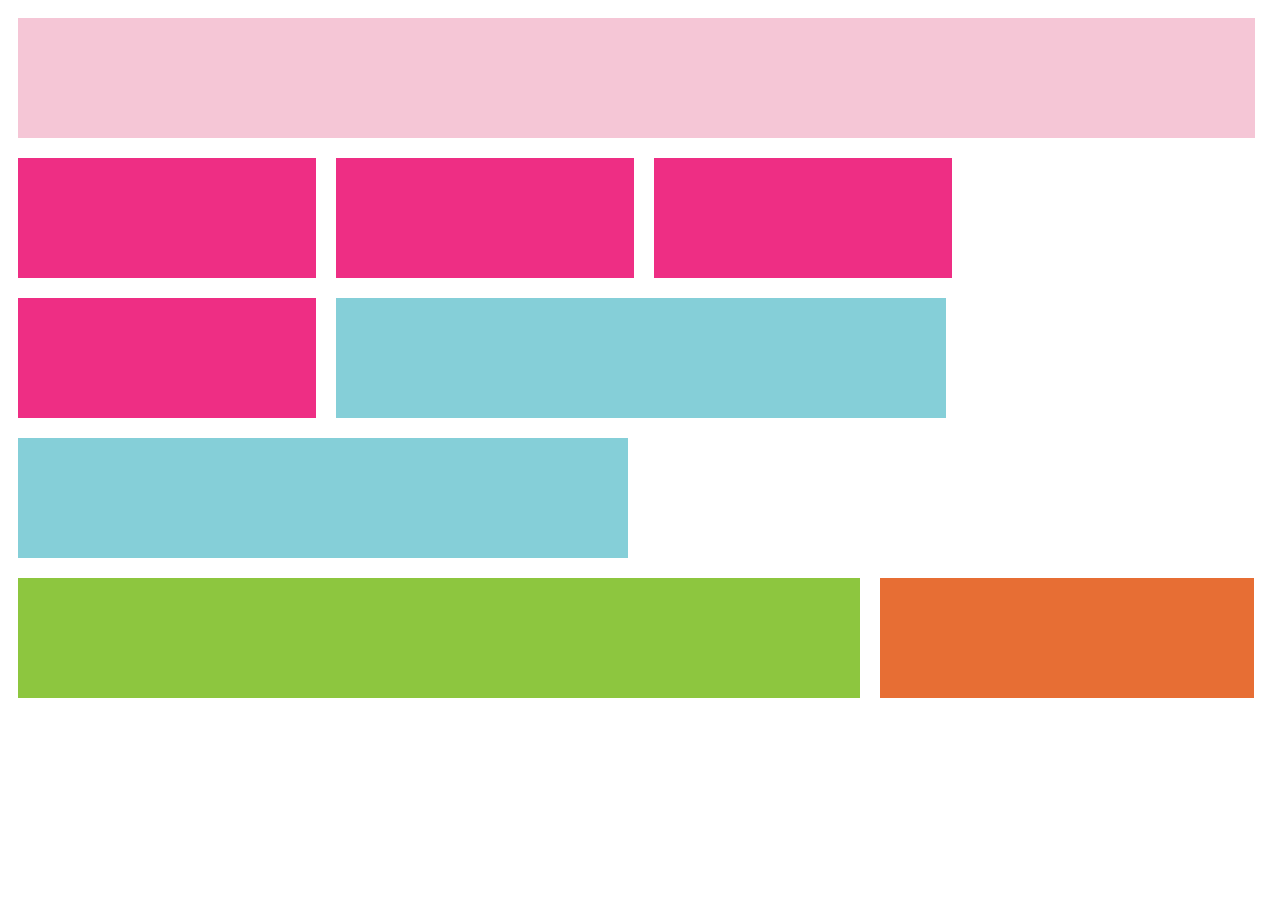
<file: week5/index.html>
<!doctype html> <html>
    
    <head>
        <meta charset= "UTF-8">
        <meta name="viewport" content="width=device-width, initial-scale=1.0">
        <link rel="stylesheet" href="styles.css"/>
        <title>Responsive Web Design</title>
    </head>
        <body> 
            <div class="section">
                <div class= "pink"></div>
            </div>
            <div class="section">
                <div class= "purple"></div>
                <div class= "purple"></div>
                <div class= "purple"></div>
                <div class= "purple"></div>
                
            </div>
        <div class="section"></div>
            <div class= "aqua"></div>
            <div class= "aqua"></div>
            
        </div>
        <div class="section">
            <div class= "green"></div>
        </div>
        <div class="section"></div>
        <div class= "orange"></div>
      </div>          
    </body>
</html>
</file>
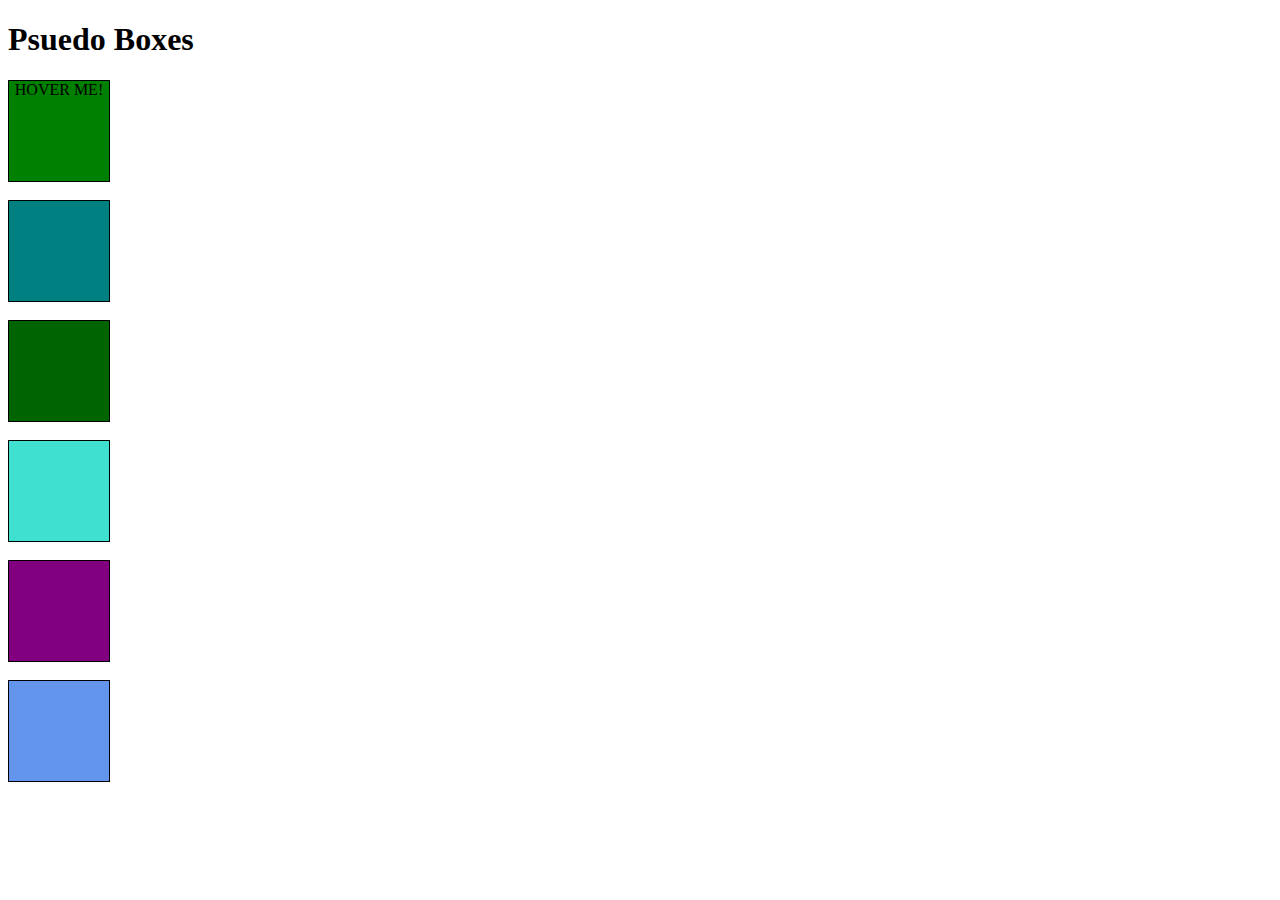
<file: week6/index.html>
<!DOCTYPE html>
<html lang="en">
<head>
    <meta charset="UTF-8">
    <meta name="viewport" content="width=device-width, initial-scale=1.0">
    <title>Psuedo Classes</title>
    <link rel= "stylesheet" href= "styles.css">
</head>
<h1>Psuedo Boxes</h1>

<div id="box">hover me!</div>
<br>
<div id="box2"></div>
<br>
<div id="box3" name=></div>
<br>
<div id="box4"></div>
<br>
<div id="box5"></div>
<br>
<div id="box6"></div>


<body>
    
</body>
</html>
</file>
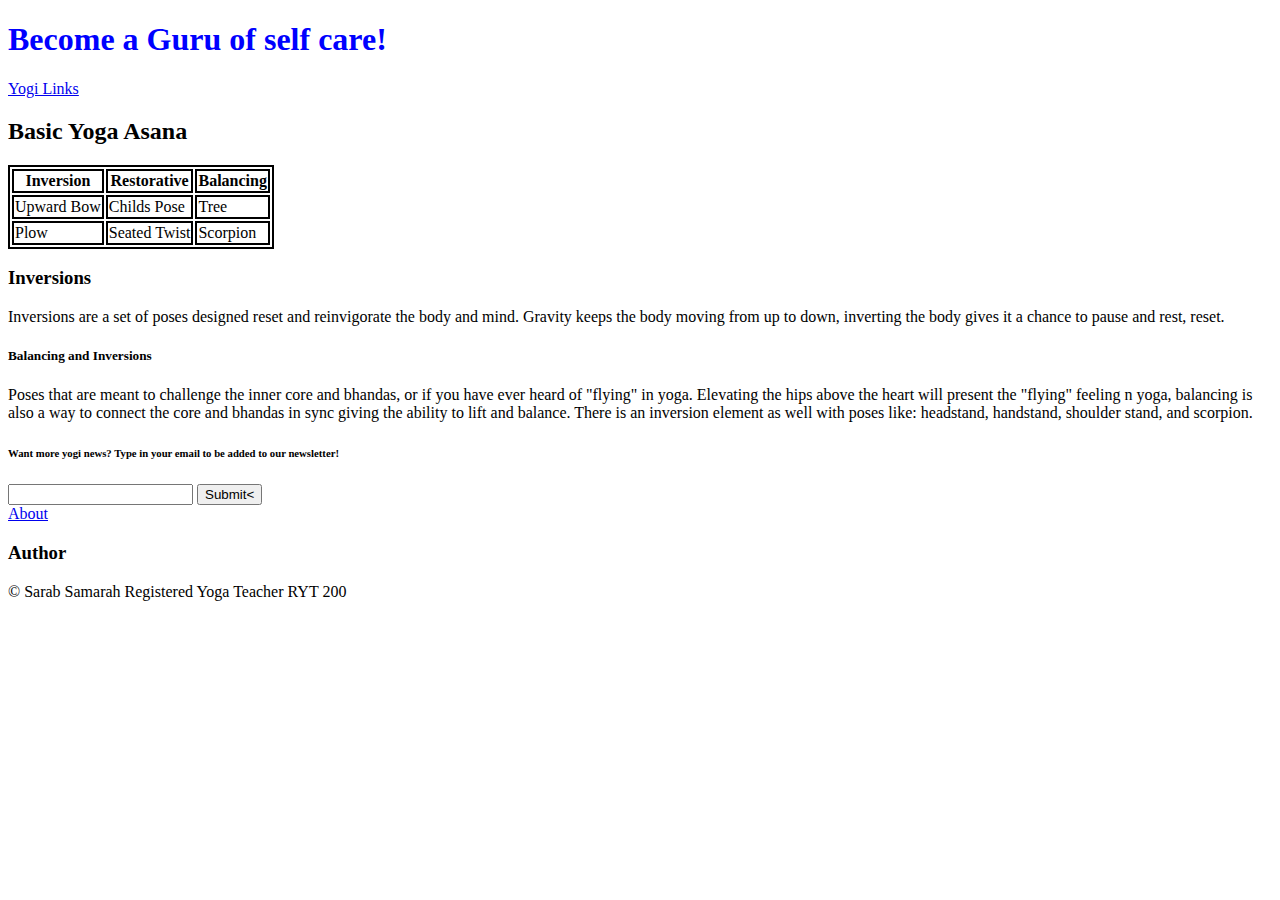
<file: week3/PP_index.html>
<!DOCTYPE html>

<head>
    <title>HTML5 Semantics</title>
    <link rel="stylesheet" href= "styling.css"/>
</head>

<body>
    <header>
        <h1>Become a Guru of self care!</h1>
    </header>
    <nav>
        <a href= "https://thegrittyyogi.wordpress.com/"> Yogi Links</a>  <!-- Remove the <p> and add links -->
        </nav>
    <main>
        <h2>Basic Yoga Asana</h2>
        <table>
            <thead>
                <th>Inversion</th>
                <th>Restorative</th>
                <th>Balancing</th>
                <tbody>
                    <tr>
                        <td>Upward Bow</td>
                        <td>Childs Pose</td>
                        <td>Tree</td>
                     </tr>
                    <tr>
                        <td>Plow</td>
                        <td>Seated Twist</td>
                        <td>Scorpion</td>
                    </tr>
                </tbody>
            </thead>
        </table>
        <article>
            <h3>Inversions</h3>
            <p>Inversions are a set of poses designed reset and reinvigorate the body and mind.  Gravity keeps the body moving from up to down, inverting the body gives it a chance to pause and rest, reset.</p>
        </article>
        <aside>
            <h5>Balancing and Inversions</h5>
            <p>Poses that are meant to challenge the inner core and bhandas, or if you have ever heard of "flying" in yoga. Elevating the hips above the heart will present the "flying" feeling n yoga, balancing is also a way to connect the core and bhandas in sync giving the ability to lift and balance.  There is an inversion element as well with poses like: headstand, handstand, shoulder stand, and scorpion.</p>
        </aside>
        <form>
            <h6>Want more yogi news? Type in your email to be added to our newsletter!</h6>
            <input type = "text"/>
            <button>Submit<</button>
        </form>

        <a href="about.html">About</a>
    </main>
    <footer>
        <h3>Author</h3>
        <p>&copy; Sarab Samarah Registered Yoga Teacher RYT 200</p>
    </footer>
</body>

</html>
</file>
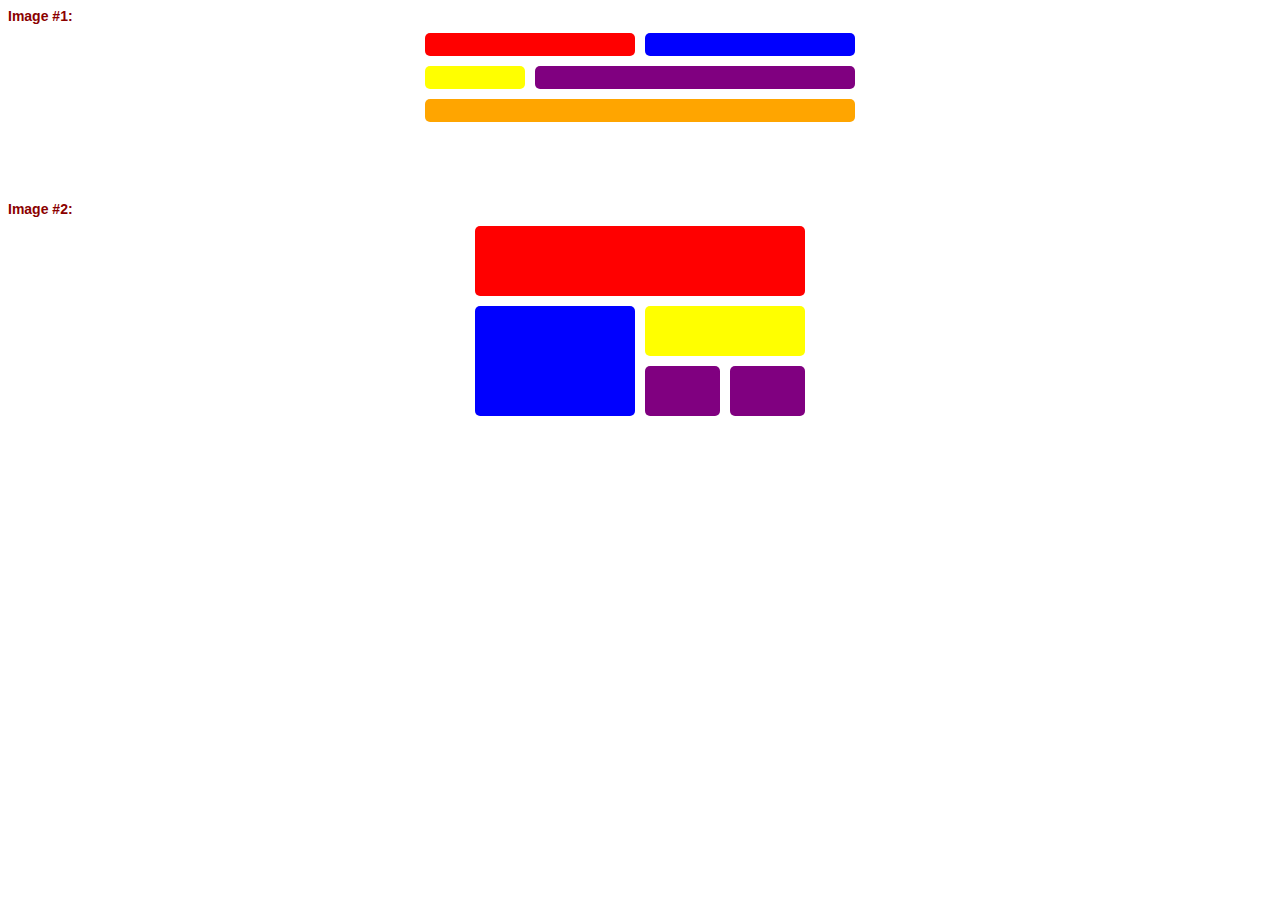
<file: week5/queries.html>
<DOCTYPE!>
    <html>
        <head>
            <title>HTML Queries</title>
            <link rel="stylesheet" href="styles2.css">
        </head>
        <body>
            <!--image1-->
            <h1>Image #1:</h1>
            <div id="grid-container">
                <header id="header">red</header>
                <section id="blue">blue</section>
                <main id="main">yellow</main>
                <section id="purple">purple</section>
                <footer id="footer">orange</footer>
            </div>

            <br>
            <br>
            <br>

           <!--image2-->
           <h1>Image #2:</h1>
            <div id="grid-containertwo">
                <header id="headertwo">red</header>
                <section id="bluetwo">blue</section>
                <main id="maintwo">yellow</main>
                <section id="purpletwo">purple</section>
                <footer id="footertwo">orange</footer>
            </div>
        </body>
    </html>
</file>
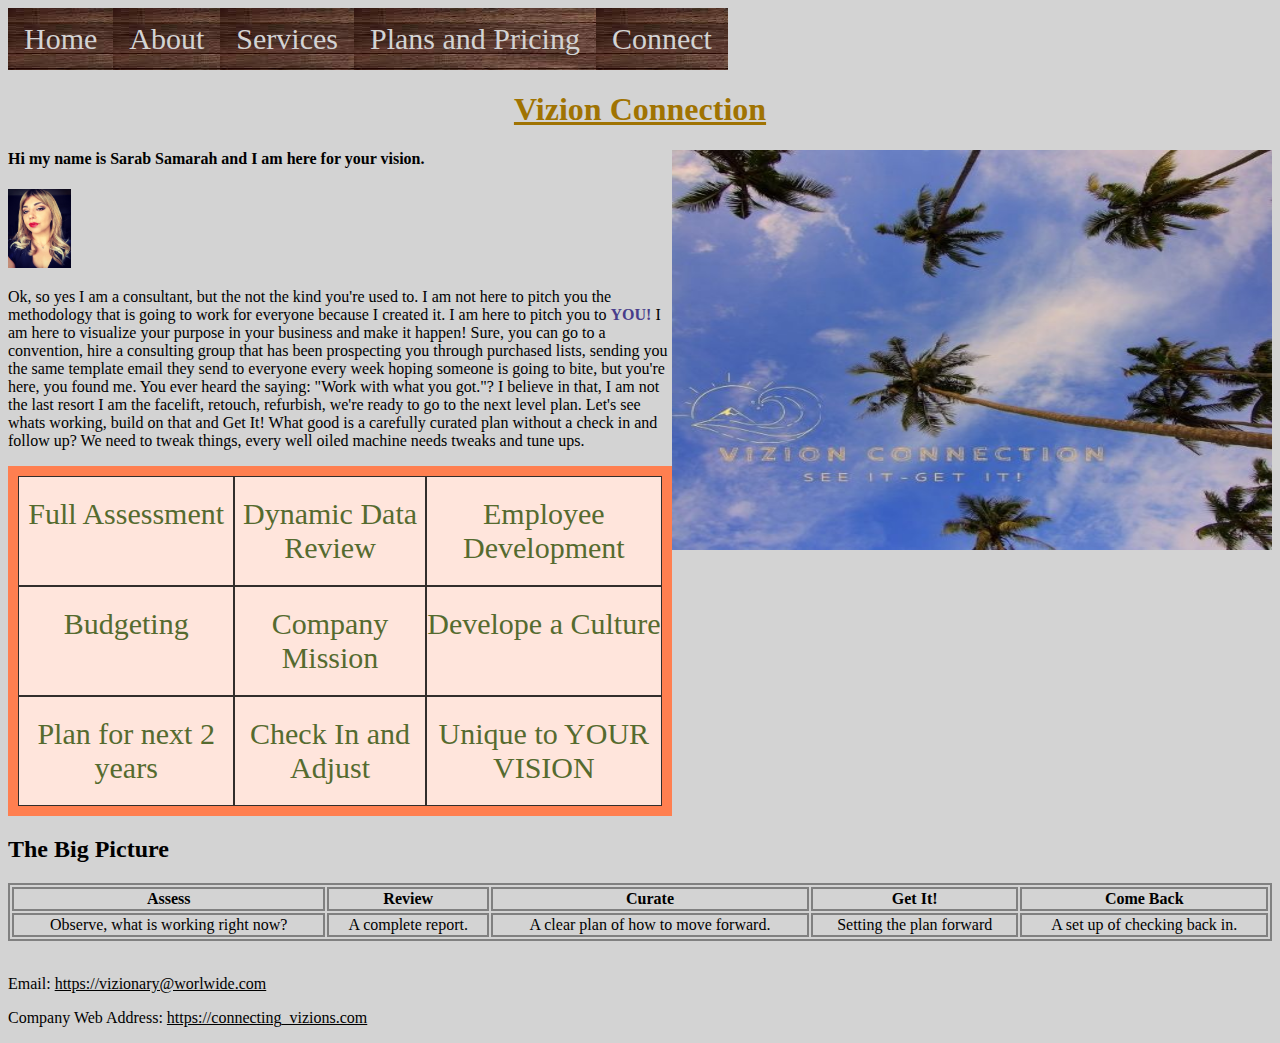
<file: week7/capstone.html>
<!DOCTYPE html>
<html lang="en">
<head>
    <meta charset="UTF-8">
    <meta name="viewport" content="width=device-width, initial-scale=1.0">
    <link rel= "stylesheet" href="styles.css">
    <title>Sarab Samarah</title>
</head>
 <ul class="nav-bar">
     <li><a class="active" href=#home>Home</a></li>
     <li><a href="#about">About</a></li>
     <li><a href="#services">Services</a></li>
     <li><a href="plans_price.html">Plans and Pricing</a></li>
     <li><a href="connect.html">Connect</a></li>
 </ul>
 <body>
<h1>Vizion Connection</h1>
<img id="logo" src="Vizion Connection Logo.jpg">


<h4>Hi my name is Sarab Samarah and I am here for your vision.</h4>
<img src="sarab.jpeg">

<p>Ok, so yes I am a consultant, but the not the kind you're used to.  I am not here to pitch you the methodology that is going to work for everyone because I created it.  I am here to pitch you to <span style="color:darkslateblue;font-weight:bolder">YOU!</span>  I am here to visualize your purpose in your business and make it happen! Sure, you can go to a convention, hire a consulting group that has been prospecting you through purchased lists, sending you the same template email they send to everyone every week hoping someone is going to bite, but you're here, you found me.  You ever heard the saying: "Work with what you got."?  I believe in that, I am not the last resort I am the facelift, retouch, refurbish, we're ready to go to the next level plan.  Let's see whats working, build on that and <span>Get It!</span> What good is a carefully curated plan without a check in and follow up?  We need to tweak things, every well oiled machine needs tweaks and tune ups.</p>
<div class="grid-container">
    <div class="grid-item">Full Assessment</div>
    <div class="grid-item">Dynamic Data Review</div>
    <div class="grid-item">Employee Development</div>  
    <div class="grid-item">Budgeting</div>
    <div class="grid-item">Company Mission</div>
    <div class="grid-item">Develope a Culture</div>  
    <div class="grid-item">Plan for next 2 years</div>
    <div class="grid-item">Check In and Adjust</div>
    <div class="grid-item">Unique to YOUR VISION</div>  
  </div>
<div class= "table">

    <h2>The Big Picture</h2>
    <table>
        <thead>
            <th>Assess</th>
            <th>Review</th>
            <th>Curate</th>
            <th>Get It!</th>
            <th>Come Back</th>
            <tbody>
                <tr>
                    <td>Observe, what is working right now?</td>
                    <td>A complete report.</td>
                    <td>A clear plan of how to move forward.</td>
                    <td>Setting the plan forward</td>
                    <td>A set up of checking back in.</td>
                 </tr>
            </tbody>
        </thead>
    </table>
    <br>
   
    <p></p>
    </div>


    
    </div>
    
</body>
<footer>
    <p id="email">Email: <a href='#'>https://vizionary@worlwide.com</a></p>
    <p id="site">Company Web Address: <a href="#">https://connecting_vizions.com</a></p> 
</footer>

</html>
</file>
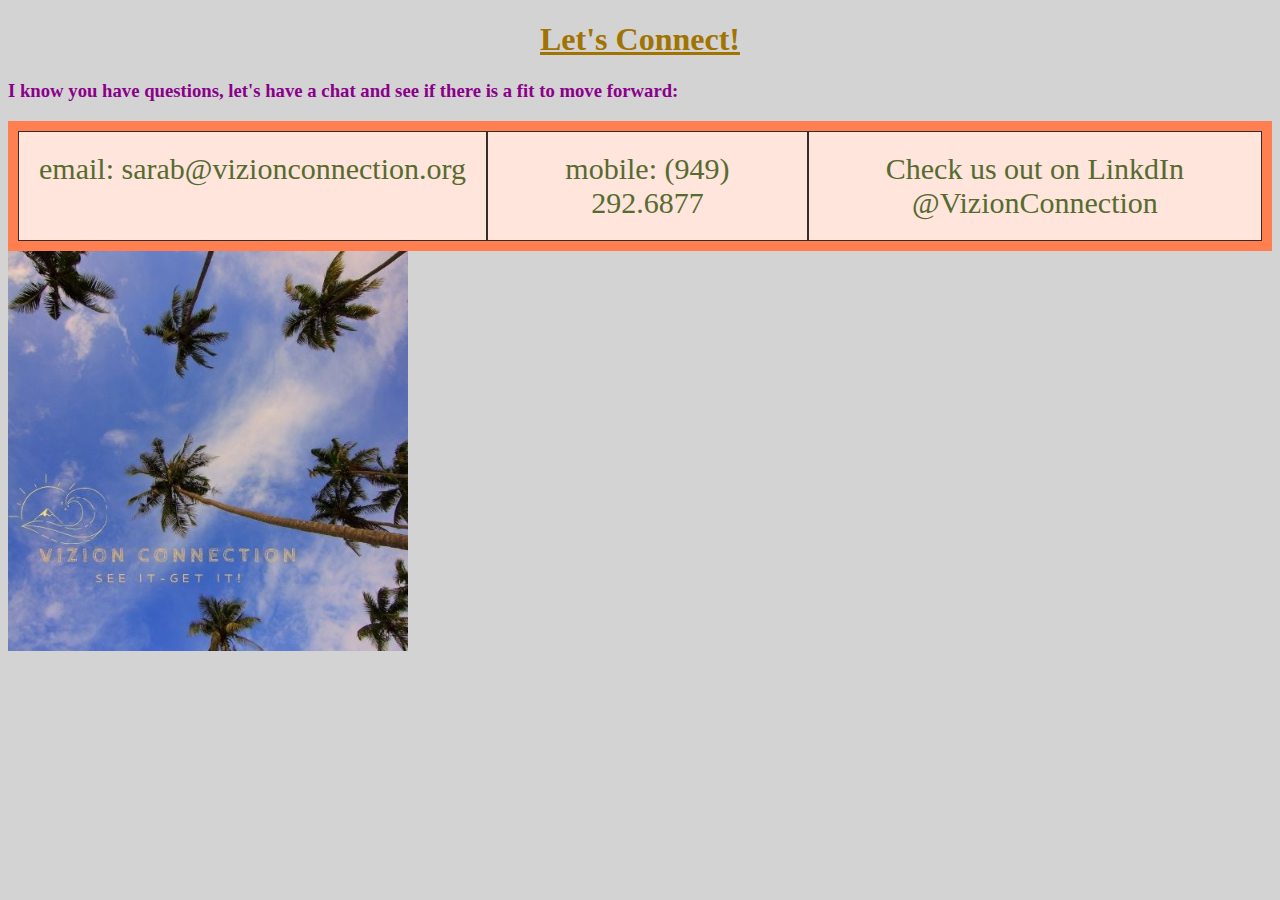
<file: week7/connect.html>
<!DOCTYPE html>
<html lang="en">
<head>
    <meta charset="UTF-8">
    <meta name="viewport" content="width=device-width, initial-scale=1.0">
    <link rel="stylesheet" href="styles.css">
    <title>Connect</title>
</head>
<body>
    <h1>Let's Connect!</h1>
    <h3>I know you have questions, let's have a chat and see if there is a fit to move forward:</h3>
    <div class="grid-containertwo">
        <div class="grid-item">email: sarab@vizionconnection.org</div>
        <div class="grid-item">mobile: (949) 292.6877</div>
        <div class="grid-item">Check us out on LinkdIn @VizionConnection </div>  
    </div>

    <img id="logopic" src="Vizion Connection Logo.jpg">
    
</body>
</html>
</file>
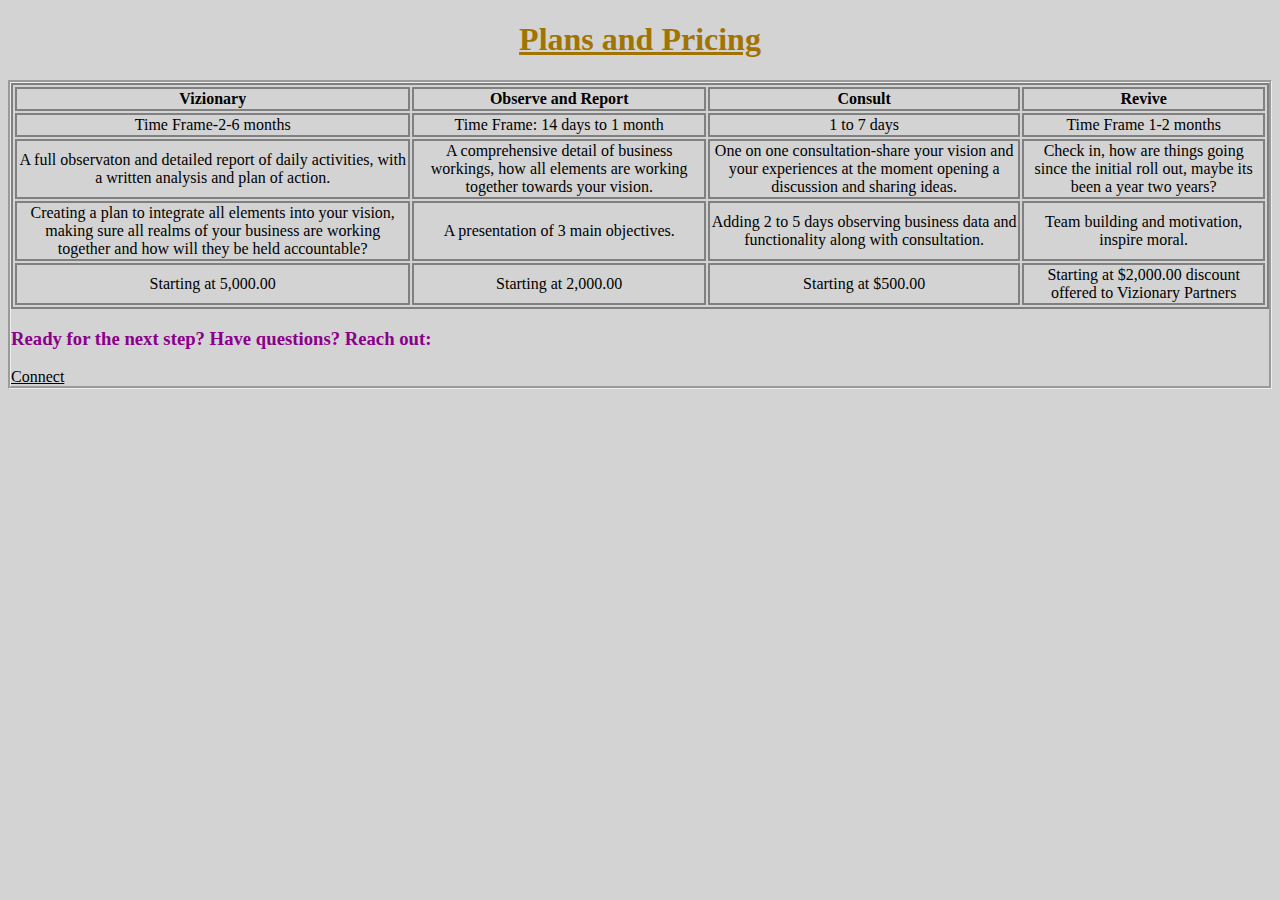
<file: week7/plans_price.html>
<!DOCTYPE html>
<html lang="en">
<head>
    <meta charset="UTF-8">
    <meta name="viewport" content="width=device-width, initial-scale=1.0">
    <link rel="stylesheet" href="styles.css">
    <title>Plans and Pricing</title>
</head>
<h1>Plans and Pricing</h1>
<body>
    <div class="table2">
    <table>
        <thead>
            <th>Vizionary</th>
            <th>Observe and Report</th>
            <th>Consult</th>
            <th>Revive</th>
            
            <tbody>
                <tr>
                    <td>Time Frame-2-6 months</td>
                    <td>Time Frame: 14 days to 1 month</td>
                    <td>1 to 7 days</td>
                    <td>Time Frame 1-2 months</td>
                    
                 </tr>
                 <td>A full observaton and detailed report of daily activities, with a written analysis and plan of action.</td>
                    <td>A comprehensive detail of business workings, how all elements are working together towards your vision.</td>
                    <td>One on one consultation-share your vision and your experiences at the moment opening a discussion and sharing ideas.</td>
                    <td>Check in, how are things going since the initial roll out, maybe its been a year two years?</td>
                    
                <tr>
                    <td>Creating a plan to integrate all elements into your vision, making sure all realms of your business are working together and how will they be held accountable?</td>
                    <td>A presentation of 3 main objectives.</td>
                    <td>Adding 2 to 5 days observing business data and functionality along with consultation.</td>
                    <td>Team building and motivation, inspire moral.</td>
                    
                </tr>
                <tr>
                    <td>Starting at 5,000.00</td>
                    <td>Starting at 2,000.00</td>
                    <td>Starting at $500.00</td>
                    <td>Starting at $2,000.00 discount offered to Vizionary Partners</td>
                    
                </tr>
            </tbody>
        </thead>
    </table>

<h3>Ready for the next step? Have questions? Reach out: </h3>
<a href="connect.html">Connect</a>
</div>
</body>
</html>
</file>
<file: week5/styles.css>
.grid {
    display: grid;
    grid-template-columns:repeat(4,1fr);
    grid-gap:10px;
}




.pink,
.purple,
.orange, 
.green, 
.aqua {
    float: left;
    height: 100px;
    padding: 10px;
    border: 10px solid white;
}

.pink {
    background-color: #F5C6D6;
    width: 96.3%;
    display: inline-block;
    
}


.purple {
    background-color: #ee2e84;
    width: 22%;
    display:inline-block;

}


.aqua {
    background-color: #85cfd8;
    width: 46.68%;
    display: inline-block;
}

.green {
    background-color: #8dc63f;
    width: 65%;
    display: inline-block;
}

.orange {
    background-color: #e76e34;
    width: 28%;
    display: inline-block;
    
}

@media only screen and (max-width: 768px){
    .pink {
        background-color: #F5C6D6;
        width: 100%;
        display: inline-block;  
    
    }
    .purple {
        background-color: #ee2e84;
        width: 100%;
        display:inline-block;
    
    }
    .aqua {
        background-color: #85cfd8;
        width: 100%;
        display: inline-block;
        
    }
    .green {
        background-color: #8dc63f;
        width: 100%;
        display: inline-block;
    }
    .orange {
        background-color: #e76e34;
        width: 100%;
        display: inline-block;
        
    }




}
</file>
<file: week6/styles.css>
#box {
    width: 100px;
    height: 100px;
    text-align: center;
    border: 1px solid black;
    background-color: green;
    transition-property: backkground-color;
    transition-duration: 1s;
    text-transform: uppercase;
}

#box2 {
    width: 100px;
    height: 100px;
    border: 1px solid black;
    background-color: teal;
    transition-delay: 1s;

}

#box3 {
    width: 100px;
    height: 100px;
    border: 1px solid black;
    background-color: darkgreen;
    transition: ease-in;
    transition: background-color;
}

#box4 {
    width: 100px;
    height: 100px;
    border: 1px solid black;
    background-color: turquoise;
    transition: margin-right 2s .5s;
}


#box5 {
    width: 100px;
    height: 100px;
    border: 1px solid black;
    background-color: purple;
}

#box6 {
    width: 100px;
    height: 100px;
    border: 1px solid black;
    background-color: cornflowerblue;
    /* transition-property: backkground-color;
    transition-duration: 500ms;
    transition-timing-function: ease-in-out;
    transition-delay: 1s; */
    transition: background-color 1s linear 1s, width 1s linear;
}


#box:hover {
    background-color: firebrick;
    width:300px;
    border-radius: 25%;
    box-shadow: fuchsia;
    color: honeydew;
    margin: 5%;
}

#box2:hover {
    background-color: rgb(54, 0, 0);
    height:300px;
    box-shadow: teal;
    height: 250px;
    border-color: indigo;
   

}

#box2:hover {
    background-color: gray;
    width:300px;
    height: 600px;
    border-style: groove;
    position: sticky;
    opacity: 20%;
}
#box3:hover {
    background-color: cyan;
    width:300px;
    border-style: dotted;
    border-radius: 75%;
}
#box4:hover {
    background-color: navy;
    width:45px;
}
#box5:hover {
    background-color: yellow;
    width:150px;
}

#box6:hover {
    background-color: tan;
    width:25px;
    height: 700px;
}
</file>
<file: week3/styling.css>
h1 {
    color:blue
}

table, th, td, tr {
    border:2px solid black
}
</file>
<file: week5/styles2.css>
*, html, body{         
    border-radius: 5px;
    font-size: 20px;
}


h1 {
    color:darkred;
    font-size: 14px;
    font-family: 'Lucida Sans', 'Lucida Sans Regular', 'Lucida Grande', 'Lucida Sans Unicode', Geneva, Verdana, sans-serif;
}



/*image one*/
#grid-container {
    text-align: center;
    display: grid;
    grid-template-columns: repeat(4, 100px);
    grid-gap: 10px;
    justify-content: center;
    
}

header {
    color: red;
    background-color: red;
    grid-column: 1/3;
}

#blue {
    color: blue;
    background-color: blue;
    grid-column: 3/5;
}

main {
    color: yellow;
    background-color: yellow; 
    grid-column: 1/2;
}

#purple {
    color: purple;
    background-color: purple;
    grid-column: 2/5;
}

footer {
    color: orange;
    background-color:orange;
    grid-column: 1/5;
}

/*image two*/
#grid-containertwo {
    text-align: center;
    display: grid;
    grid-template-columns: repeat(4, 75px);
    grid-gap: 10px;
    justify-content: center;
}

#headertwo {
    color: red;
    background-color: red;
    grid-column: 1/5;
    grid-row: 1/9;
}

#bluetwo {
    color: blue;
    background-color: blue;
    grid-column: 1/3;
    grid-row: 9/21;
}

#maintwo {
    color: yellow;
    background-color: yellow; 
    grid-column: 3/5;
    grid-row: 9/15;
}

#purpletwo {
    color: purple;
    background-color: purple;
    grid-column: 3/4;
    grid-row: 15/21;
}

#footertwo {
    color: purple;
    background-color:purple;
    grid-column: 4/5;
    grid-row: 15/21;
}


@media only screen and (max-width: 680px){
    #grid-container {
        text-align: center;
        display: inline-block;
        grid-template-columns: repeat(4, 100px);
        grid-gap: 10px;
        justify-content: center;
    }
    header {
        color: red;
        background-color: red;
        grid-column: 1/3;
        width: 100%;
        display: inline-block;
    }
    
    #blue {
        color: blue;
        background-color: blue;
        grid-column: 3/5;
        width: 100%;
        display: inline-block;
    
    }
    
    main {
        color: yellow;
        background-color: yellow; 
        grid-column: 1/2;
        width: 100%;
        display: inline-block;
    }
    
    #purple {
        color: purple;
        background-color: purple;
        grid-column: 2/5;
        width: 100%;
        display: inline-block;
    }
    
    footer {
        color: orange;
        background-color:orange;
        grid-column: 1/5;
        width: 100%;
        display: inline-block;
    }

    #grid-containertwo {
        text-align: center;
        display: inline-block;
        grid-template-columns: repeat(4, 75px);
        grid-gap: 10px;
        justify-content: center;width: 100%;

    }
    
    #headertwo {
        color: red;
        background-color: red;
        grid-column: 1/5;
        grid-row: 1/9;
        width: 100%;
        display: inline-block;
    }
    
    #bluetwo {
        color: blue;
        background-color: blue;
        grid-column: 1/3;
        grid-row: 9/21;
        width: 100%;
        display: inline-block;
    }
    
    #maintwo {
        color: yellow;
        background-color: yellow; 
        grid-column: 3/5;
        grid-row: 9/15;
        width: 100%;
        display: inline-block;
    }
    
    #purpletwo {
        color: purple;
        background-color: purple;
        grid-column: 3/4;
        grid-row: 15/21;
        width: 100%;
        display: inline-block;
    }
    
    #footertwo {
        color: purple;
        background-color:purple;
        grid-column: 4/5;
        grid-row: 15/21;
        width: 100%;
        display: inline-block;
    }
    
    
}

@media only screen and (min-width: 681px) and (max-width: 990px){
    #grid-container {
        text-align: center;
        display: grid;
        grid-template-columns: repeat(4, 100px);
        grid-template-rows: repeat(7, 1fr);
        grid-gap: 10px;
        justify-content: center;
    }
    header {
        color: red;
        background-color: red;
        grid-column: 1/5;
        grid-row: 1/3;
        width: 100%;
        display: inline-block;
    }
    
    #blue {
        color: blue;
        background-color: blue;
        grid-column: 1/2;
        grid-row: 3/6;
        display: inline-block;
    
    }
    
    main {
        color: yellow;
        background-color: yellow; 
        grid-column: 2/5;
        grid-row: 3/6;
    }
    
    #purple {
        color: purple;
        background-color: purple;
        grid-column: 1/5;
        grid-row: 7/8;
        width: 100%;
        display: inline-block;
    }
    
    footer {
        color: orange;
        background-color:orange;
        grid-column: 1/5;
        grid-row: 6/7;
        width: 100%;
        display: inline-block;
    }

    #grid-containertwo {
        text-align: center;
        display: grid;
        grid-template-columns: repeat(4, 100px);
        grid-row: repeat(7, 1fr);
        grid-gap: 10px;
        justify-content: center;

    }
    
    #headertwo {
        color: red;
        background-color: red;
        grid-column: 1/5;
        grid-row: 1/3;
        width: 100%;
        display: inline-block;
    }
    
    #bluetwo {
        color: blue;
        background-color: blue;
        grid-column: 1/2;
        grid-row: 3/6;
        display: inline-block
    
    }
    
    #maintwo {
        color: yellow;
        background-color: yellow; 
        grid-column: 2/5;
        grid-row: 3/6;
    }
    
    #purpletwo {
        color: purple;
        background-color: purple;
        grid-column: 1/5;
        grid-row: 7/8;
        width: 100%;
        display: inline-block;
    }
    
    #footertwo {
        color: purple;
        background-color: purple;
        grid-column: 1/5;
        grid-row: 6/7;
        width: 100%;
        display: inline-block;
    }
}
</file>
<file: week7/styles.css>
* {
    color:black;
    background-color: lightgray;
    font-family: 'Arima Madurai';
    
}


#logo {
    height:400px;
    width: 600px;
    float: right;
}

h1 {
    text-decoration: underline;
    color: black;
    text-align: center;
    color: rgb(160, 115, 2);
    font-weight: bolder;

}

h3 {
    color: darkmagenta;
    
}

h4 {
    font-family: cursive;
    
}
img {
    width: 5%;
    height: 5%;
}
ul {
    display: inline-flexbox;
    list-style-type: none;
    margin: 0;
    padding: 0;
    overflow: hidden;
}

li {
    float: left;
    display: inline;
    font-size: 30px;
    background-image: url("wood.jpeg");
    background-size: cover;
    background-repeat: no-repeat;
}

li a{
    display: block;
    color: lightgray;
    text-align: center;
    padding: 14px 16px;
    text-decoration: none;
    background-image: url("wood.jpeg");
}
li a:hover {
    background-color: whitesmoke;
}


table, th, td {
    text-align: center;
    border: darkgray;
    border: 2px solid gray;
}
table {
    width: 100%;
}
.grid-item {
    background-color: rgba(255, 255, 255, 0.8);
    border: 1px solid rgba(0, 0, 0, 0.8);
    padding: 20px;
    font-size: 30px;
    text-align: center;
    color: darkolivegreen;
  }

  .grid-item:hover{
    background-color: salmon;
}

.grid-container {
    display: grid;
  grid-template-columns: auto auto auto;
  background-color: coral;
  padding: 10px;
  }

  .grid-container > div {
    background-color: rgba(255, 255, 255, 0.8);
    text-align: center;
    padding: 20px 0;
    font-size: 30px;
  }

  .table2 {
      border-style: groove;
  }

  .table2:hover {
      background-color: lightseagreen;
  }

  .grid-containertwo {
    display: grid;
  grid-template-columns: auto auto auto;
  background-color: coral;
  padding: 10px;
  
  }

  #logopic {
      height: 400px;
      width: 400px;
    
  }

  @media only screen and (max-width: 768px) {
    /* For mobile phones: */
    .grid-item {
        background-color: #ee2e84;
        width: 100%;
        display:inline-block;
        
      }
      .grid-containertwo{
        width: 100%;
        display:inline-block;
      }
      
      #logopic {
          width: 100%;
      }
    }
</file>
